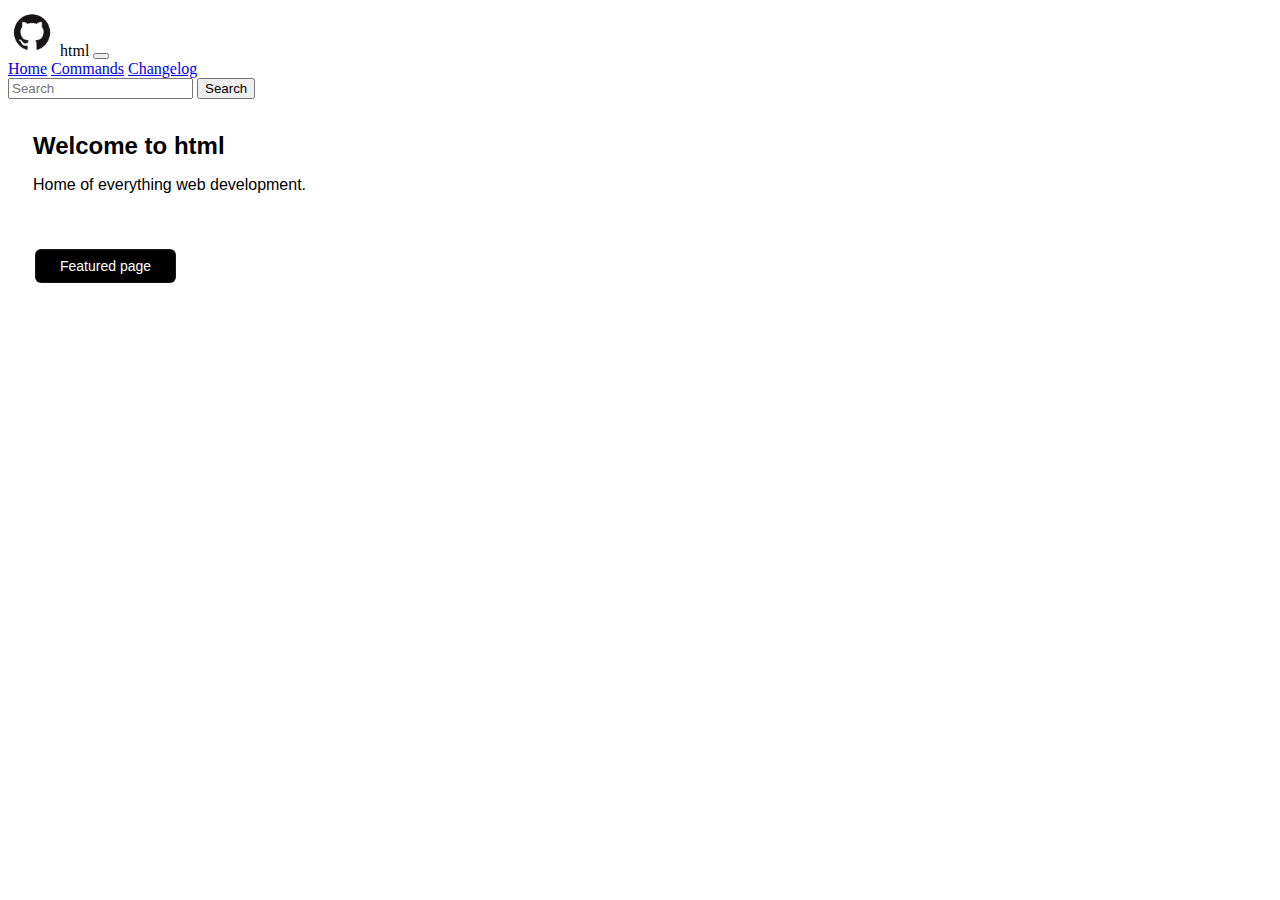
<file: index.html>
<!DOCTYPE html>
<html lang="en">
    <head>
        <meta charset="UTF-8">
        <meta name="viewport" content="width=device-width, initial-scale=1.0">
        <link rel="icon" type="icon" href="/assets/favicon/favicon.ico">
        <link rel="stylesheet" href="style.css">
        <script type="text/javascript" src="index.js"></script>
        <title>html by yewshanooi</title>
        <link href="https://cdn.jsdelivr.net/npm/bootstrap@5.0.2/dist/css/bootstrap.min.css" rel="stylesheet" integrity="sha384-EVSTQN3/azprG1Anm3QDgpJLIm9Nao0Yz1ztcQTwFspd3yD65VohhpuuCOmLASjC" crossorigin="anonymous">
    </head>
    <body>
        <script src="https://cdn.jsdelivr.net/npm/bootstrap@5.0.2/dist/js/bootstrap.bundle.min.js" integrity="sha384-MrcW6ZMFYlzcLA8Nl+NtUVF0sA7MsXsP1UyJoMp4YLEuNSfAP+JcXn/tWtIaxVXM" crossorigin="anonymous"></script>


        <!-- Bootstrap - Navbar -->
        <nav class="navbar navbar-expand-lg bg-body-tertiary">

            <div class="container-fluid">
              <a class="navbar-brand" href="https://github.com/yewshanooi/html" title="View the repository on GitHub"><img src="/assets/image/GitHub.png" width="48" height="48" class="d-inline-block align-text-top"></a>
              <span class="navbar-brand mb-0 h1">html</span>
              <button class="navbar-toggler" type="button" data-bs-toggle="collapse" data-bs-target="#navbarNavAltMarkup" aria-controls="navbarNavAltMarkup" aria-expanded="false" aria-label="Toggle navigation">
                <span class="navbar-toggler-icon"></span>
              </button>
              <div class="collapse navbar-collapse" id="navbarNavAltMarkup">

                <div class="navbar-nav">
                  <a class="nav-link active text-dark" aria-current="page" href="#">Home</a>
                  <a class="nav-link text-dark" href="commands.html">Commands</a>
                  <a class="nav-link text-dark" href="changelog.html">Changelog</a>
                </div>

              </div>
            </div>

            <div class="container-fluid">
                <form class="d-flex ms-auto" role="search">
                  <input class="form-control me-2" type="search" placeholder="Search" aria-label="Search">
                  <button onclick="submitButton()" class="btn btn-outline-success" type="submit">Search</button>
                </form>
            </div>

        </nav>


        <main>
            <div class="page-div">
                <h2 class="page-h2">Welcome to html</h2>
                <p class="font-normal">Home of everything web development.</p> 
            </div>
        </main>

        <div class="button-component-div">
            <a href="commands.html" class="black-button">Featured page</a>
        </div>

    </body>
</html>
</file>
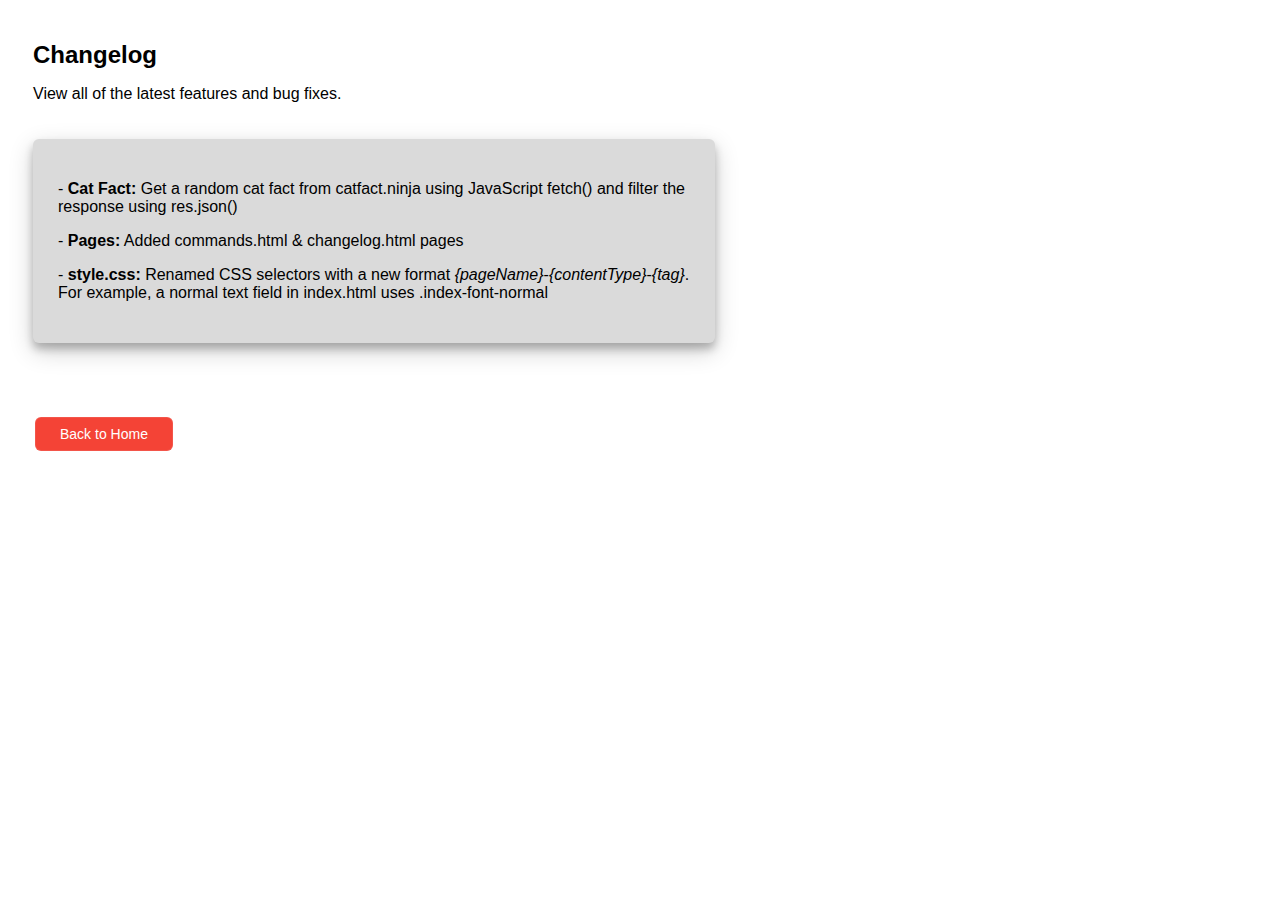
<file: changelog.html>
<!DOCTYPE html>
<html lang="en">
    <head>
        <meta charset="UTF-8">
        <meta name="viewport" content="width=device-width, initial-scale=1.0">
        <link rel="icon" type="icon" href="/assets/favicon/favicon.ico">
        <link rel="stylesheet" href="style.css">
        <script type="text/javascript" src="index.js"></script>
        <title>Changelog</title>
        <link href="https://cdn.jsdelivr.net/npm/bootstrap@5.0.2/dist/css/bootstrap.min.css" rel="stylesheet" integrity="sha384-EVSTQN3/azprG1Anm3QDgpJLIm9Nao0Yz1ztcQTwFspd3yD65VohhpuuCOmLASjC" crossorigin="anonymous">
    </head>
    <body>
        <script src="https://cdn.jsdelivr.net/npm/bootstrap@5.0.2/dist/js/bootstrap.bundle.min.js" integrity="sha384-MrcW6ZMFYlzcLA8Nl+NtUVF0sA7MsXsP1UyJoMp4YLEuNSfAP+JcXn/tWtIaxVXM" crossorigin="anonymous"></script>
    
        <main>
            <div class="page-div">
                <h2 class="page-h2">Changelog</h2>
                <p class="font-normal">View all of the latest features and bug fixes.</p> 
            </div>
        </main>

        <div class="page-card-div">
            <p class="font-normal">- <b>Cat Fact:</b> Get a random cat fact from catfact.ninja using JavaScript fetch() and filter the response using res.json()</p>
            <p class="font-normal">- <b>Pages:</b> Added commands.html & changelog.html pages</p>
            <p class="font-normal">- <b>style.css:</b> Renamed CSS selectors with a new format <i>{pageName}</i>-<i>{contentType}</i>-<i>{tag}</i>. For example, a normal text field in index.html uses .index-font-normal</p>
        </div>

        <div class="button-component-div" style="padding-top: 50px;">
            <a href="index.html" class="red-button">Back to Home</a>
        </div>

    </body>
</html>
</file>
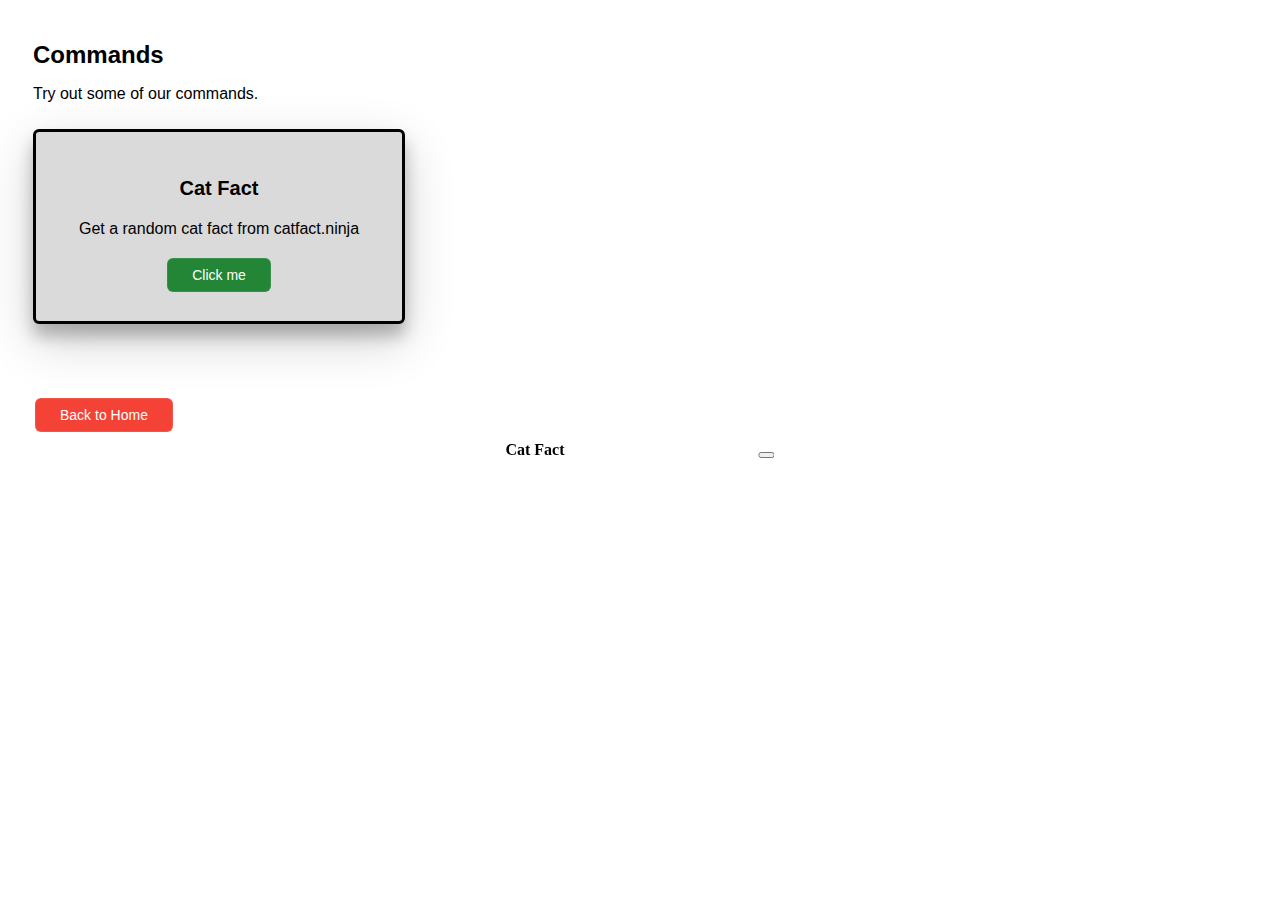
<file: commands.html>
<!DOCTYPE html>
<html lang="en">
    <head>
        <meta charset="UTF-8">
        <meta name="viewport" content="width=device-width, initial-scale=1.0">
        <link rel="icon" type="icon" href="/assets/favicon/favicon.ico">
        <link rel="stylesheet" href="style.css">
        <script type="text/javascript" src="index.js"></script>
        <title>Commands</title>
        <link href="https://cdn.jsdelivr.net/npm/bootstrap@5.0.2/dist/css/bootstrap.min.css" rel="stylesheet" integrity="sha384-EVSTQN3/azprG1Anm3QDgpJLIm9Nao0Yz1ztcQTwFspd3yD65VohhpuuCOmLASjC" crossorigin="anonymous">
    </head>
    <body>
        <script src="https://cdn.jsdelivr.net/npm/bootstrap@5.0.2/dist/js/bootstrap.bundle.min.js" integrity="sha384-MrcW6ZMFYlzcLA8Nl+NtUVF0sA7MsXsP1UyJoMp4YLEuNSfAP+JcXn/tWtIaxVXM" crossorigin="anonymous"></script>
    
        <main>
            <div class="page-div">
                <h2 class="page-h2">Commands</h2>
                <p class="font-normal">Try out some of our commands.</p>
            </div>
        </main>

        <!-- Floating card with buttons -->
        <div class="card-div" align="center">  
            <h3 class="font-bold">Cat Fact</h3>
            <p class="font-normal">Get a random cat fact from catfact.ninja</p>
            <button onclick="getCatFact()" type="button" class="button">Click me</button>
        </div>

        <!-- Wrap the Bootstrap toast using div, then edit on style.css -->
        <div class="toast-center">
            <div class="toast" role="alert" aria-live="assertive" aria-atomic="true" id="myToast">
                <div class="toast-header">
                    <strong class="me-strong">Cat Fact</strong>
                    <small class="me-small"></small>
                    <button type="button" class="btn-close" data-bs-dismiss="toast" aria-label="Close"></button>
                </div>
                <div class="toast-body">
                </div>
            </div>
        </div>

        <div class="button-component-div" style="padding-top: 70px;">
            <a href="index.html" class="red-button">Back to Home</a>
        </div>

    </body>
</html>
</file>
<file: style.css>
/* Fonts */
.font-normal {
    font-family: "Segoe UI", sans-serif;
    font-weight: normal;
    font-size: 16px;
}

.font-bold {
    font-family: "Segoe UI", sans-serif;
    font-weight: bold;
    font-size: 20px;
}

/* Page Contents */
.button-component-div {
    position: relative;
    margin-left: 25px;
    padding-top: 25px;
    padding-bottom: 10px;
}

.page-div {
    position: relative;
    margin-left: 25px;
    width: 100%;
    padding-top: 25px;
    padding-bottom: 10px;
}

.page-h2 {
    position: relative;
    margin-top: 8px;
    margin-bottom: 10px;
    font-family: "Segoe UI", sans-serif;
}

/* Cards */
.card-div {
    position: relative;
    margin-left: 25px;
    width: 25%;
    border-radius: 6px;
    border: 3px solid black;
    padding: 25px 25px;
    background-color: #dadada;
    box-shadow: 0 12px 16px 0 rgba(0,0,0,0.24), 0 17px 50px 0 rgba(0,0,0,0.19);
}

.page-card-div {
    position: relative;
    margin-left: 25px;
    margin-top: 10px;
    margin-bottom: 20px;
    width: 50%;
    border-radius: 6px;
    padding: 25px 25px;
    background-color: #dadada;
    box-shadow: 0 6px 8px 0 rgba(0,0,0,0.24), 0 8px 25px 0 rgba(0,0,0,0.19);
}

/* Buttons */
.button {
    background-color: #238636;
    border: none;
    border-radius: 6px;
    border-width: 1px;
    border-style: solid;
    border-color: #f0f6fc1a;
    color: #ffffff;
    padding: 8px 24px;
    text-align: center;
    display: inline-block;
    font-family: "Segoe UI", sans-serif;
    font-size: 14px;
    margin: 4px 2px;
    cursor: pointer;
    box-shadow: transparent 0px 0px;
    gap: 8px;
    text-decoration: none;
}

.black-button {
    background-color: #000000;
    border: none;
    border-radius: 6px;
    border-width: 1px;
    border-style: solid;
    border-color: #f0f6fc1a;
    color: #ffffff;
    padding: 8px 24px;
    text-align: center;
    display: inline-block;
    font-family: "Segoe UI", sans-serif;
    font-size: 14px;
    margin: 4px 2px;
    cursor: pointer;
    box-shadow: transparent 0px 0px;
    gap: 8px;
    text-decoration: none;
}

.red-button {
    background-color: rgb(244, 67, 54);
    border: none;
    border-radius: 6px;
    border-width: 1px;
    border-style: solid;
    border-color: #f0f6fc1a;
    color: #ffffff;
    padding: 8px 24px;
    text-align: center;
    display: inline-block;
    font-family: "Segoe UI", sans-serif;
    font-size: 14px;
    margin: 4px 2px;
    cursor: pointer;
    box-shadow: transparent 0px 0px;
    gap: 8px;
    text-decoration: none;
}

.button:hover {
    background-color: #2ea043;
    color: #ffffff;
    padding: 9px 25px;
    font-size: 14.5px;
    transition-duration: 0.4s;
    box-shadow: 0 12px 16px 0 rgba(0,0,0,0.24), 0 17px 50px 0 rgba(0,0,0,0.19);
}

.black-button:hover {
    background-color: #333333;
    color: #ffffff;
    transition-duration: 0.4s;
    box-shadow: 0 12px 16px 0 rgba(0,0,0,0.24), 0 17px 50px 0 rgba(0,0,0,0.19);
}

.red-button:hover {
    background-color: rgb(244, 97, 84);
    color: #ffffff;
    transition-duration: 0.4s;
    box-shadow: 0 12px 16px 0 rgba(0,0,0,0.24), 0 17px 50px 0 rgba(0,0,0,0.19);
}

/* Bootstrap - Toast */
.toast-center {
    position: fixed;
    top: 50%;
    left: 50%;
    transform: translate(-50%, -50%);
    z-index: 9999; /* Ensure the toast is above other elements */
}

.me-small {
    margin-left: 190px;
}
</file>
